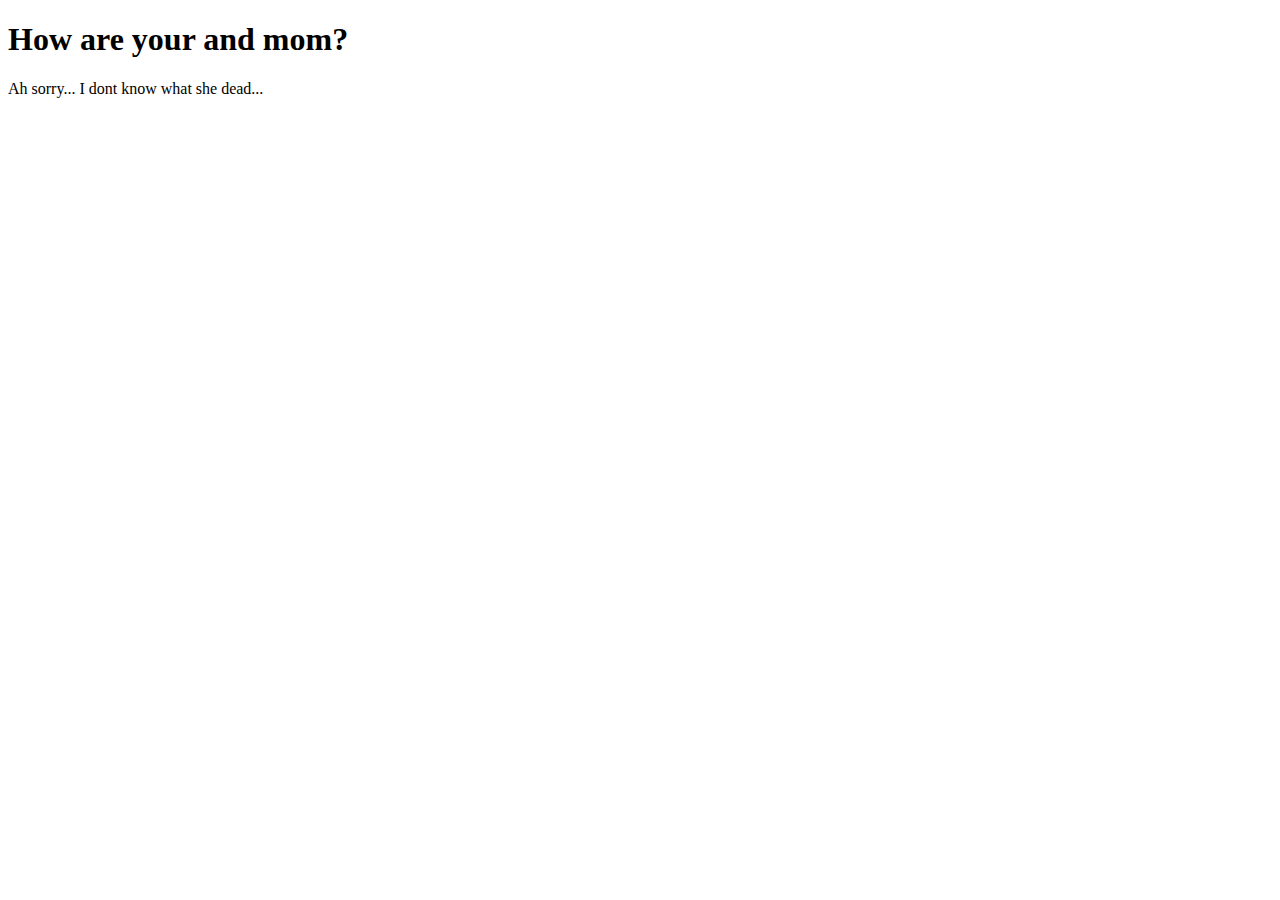
<file: index.html>
<!DOCTYPE html>
<html lang="en">
    <head>
        <meta charset="UTF-8">
        <meta http-equiv="X-UA-Compatible" content="#">
        <title>Document</title>
    </head>
    <body>
        <h1>How are your and mom? </h1>
        <p>Ah sorry... I dont know what she dead...</p>
    </body>
</html>
</file>
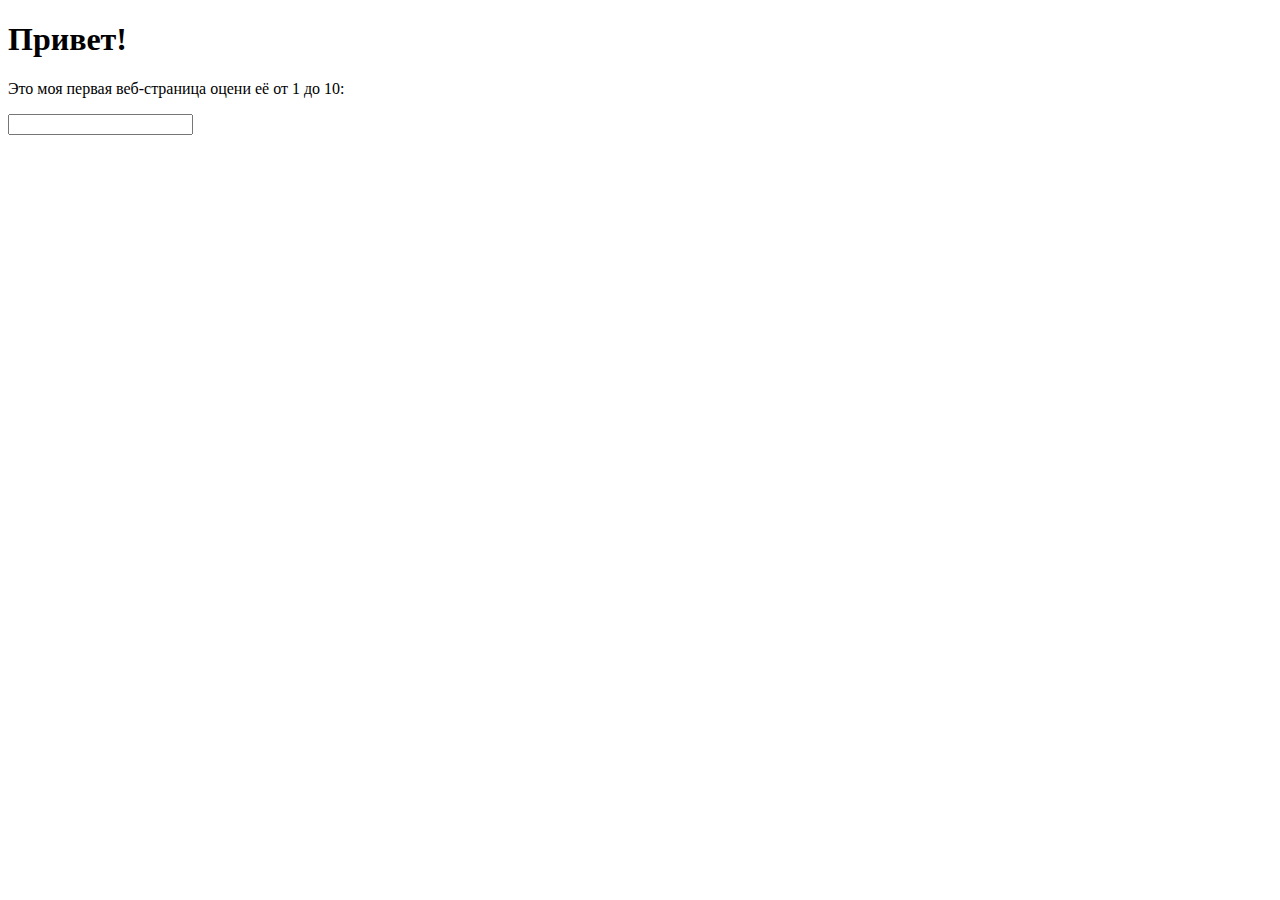
<file: 2.7.html>
<!DOCTYPE html>
<html lang="ru">
    <head>
        <meta charset="UTF-8">
        <title>Первая веб-страница!</title>
    </head>
    <body>
        <h1>Привет!</h1>
        <p>Это моя первая веб-страница оцени её от 1 до 10: </p>
        <input type="text" class="1/10">
    </body>
</html>
</file>
